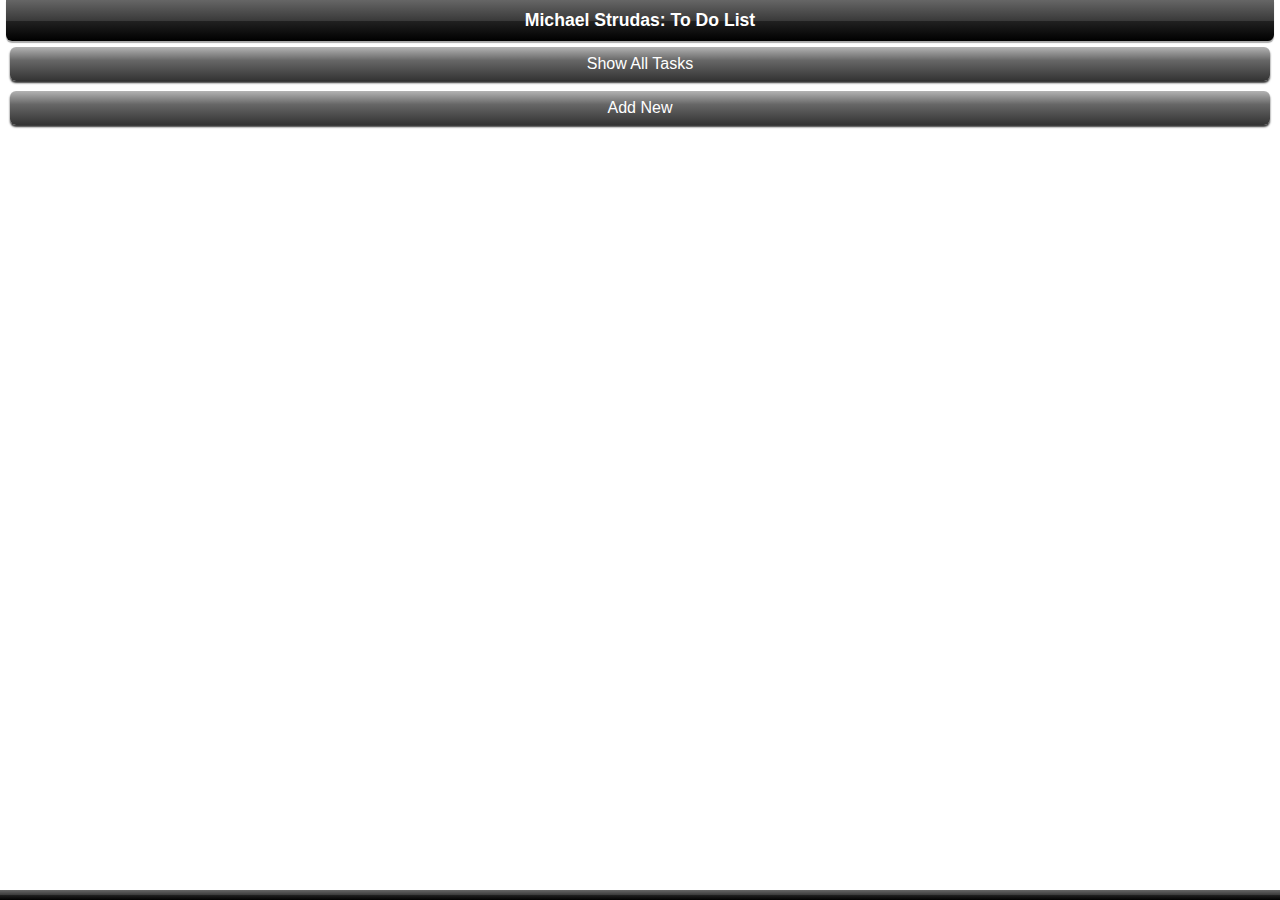
<file: www/index.html>
<html>
<head>
    <title>To Do List | Pro Web Apps</title>
    <meta name="viewport" content="width=device-width, initial-scale=1.0, maximum-scale=1.0, user-scalable=0" />
	<link rel="stylesheet" media="screen" href="css/proui.css" />
    <link rel="stylesheet" media="screen" href="css/todolist.css" />
    <script type="text/javascript" src="js/jquery-1.4.2.min.js"></script>
	<script type="text/javascript" src="js/jquery.validate.js"></script>
    <script type="text/javascript" src="js/prowebapps.js"></script>
    <script type="text/javascript" src="js/iscroll.js"></script>
	<script type="text/javascript" src="js/todolist.js"></script>
</head>
<body>
	<ul id="menu">
	</ul>
	<div id="main" class="view">
		<h1>Michael Strudas: To Do List</h1>
		<div class="task" style="display: none;">
			<h3>Task: <span class="task-name"></span></h3>
			<p class="task-description"></p>
			<p class="task-due">
				<label>DUE IN:</label>
				<span class="task-daysleft"></span>
			</p>
			<ul class="task-actions">
				<li class="right"><a href="#" class="task-complete">COMPLETE TASK</a></li>
				<li><a href="#" class="task-start">START WORKING</a></li>
			</ul>
		</div>
		<ul class="buttons">
			<li><a class="changeview" href="#alltasks">Show All Tasks</a></li>
			<li><a class="changeview" href="#add">Add New</a></li>
		</ul>
	</div>
	<div id="alltasks" class="view">
		<h1 class="fancy">Michael Strudas: All Tasks</h1>
                    <div id="wrapper">
		    <div id="scroller">
		<ul id="tasklist">
		</ul>
                    </div>
		</div>
	</div>
	<div id="add" class="view">
	    <h1 class="fancy">Michael Strudas: Create Task</h1>
		<div id="errors"></div>
	    <form id="taskentry">
	    <ul>
	        <li><input type="text" minlength="2" class="required" name="task[name]" id="taskname" placeholder="Task Name" value=""/></li>
	        <li>
	            <textarea name="task[description]" id="taskdesc" placeholder="Description" rows="5"></textarea>
	        </li>
	        <li><input type="text" class="required date" name="task[due]" id="taskdue" placeholder="Task Due" value="" /></li>
	        <li class="naked"><input type="submit" name="Save" /></li>
	    </ul>
	    </form>
	</div>
</body>
</html>
</file>
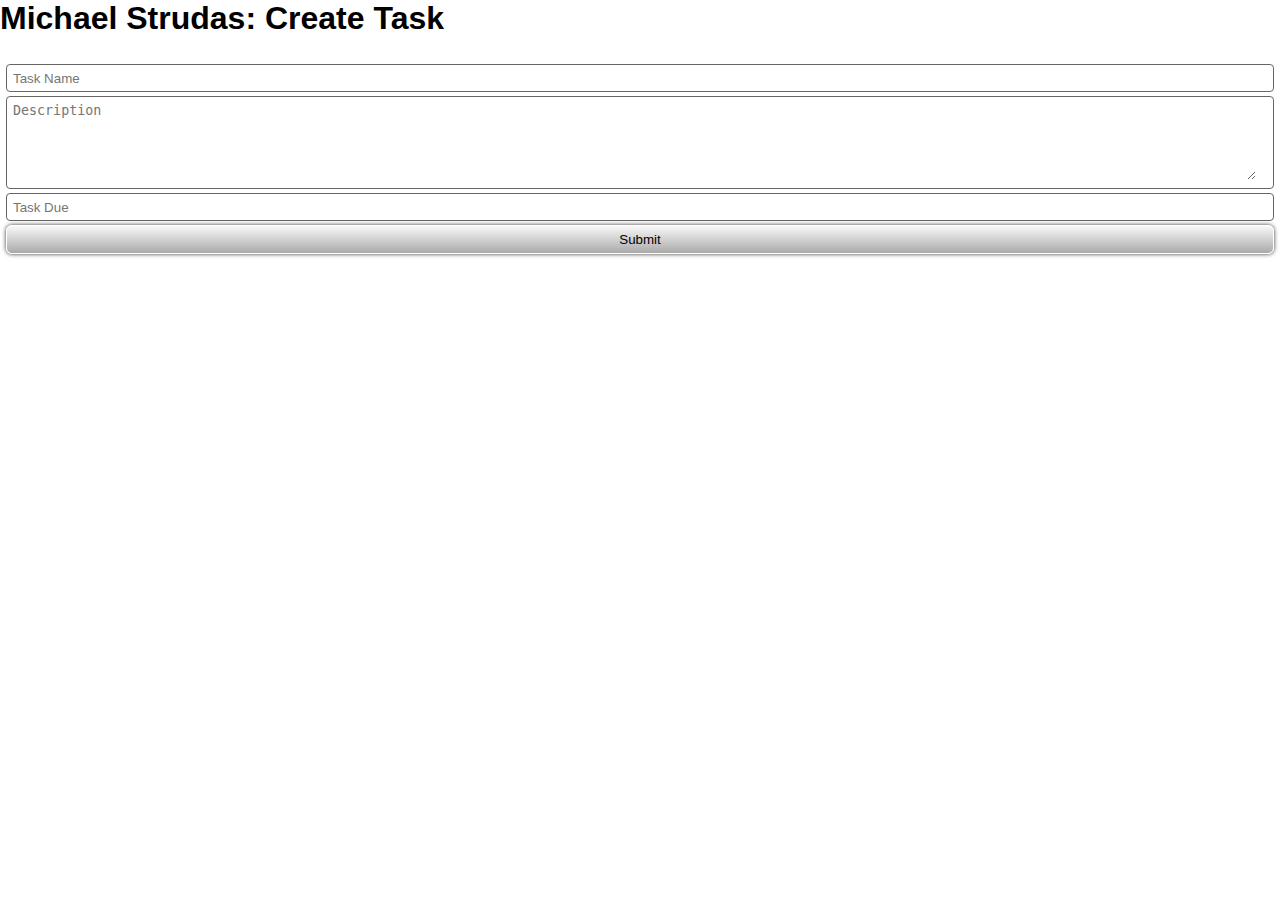
<file: www/create-task-form-validating.html>
<html>
<head>
    <title>Simple Mobile Web Page</title>
    <meta name="viewport" content="width=device-width, initial-scale=1.0, maximum-scale=1.0, user-scalable=0" />
    <link rel="stylesheet" media="screen" href="css/todolist.css" />
    <script type="text/javascript" src="js/date.js"></script>
    <script type="text/javascript" src="js/jquery-1.4.2.min.js"></script>
    <script type="text/javascript" src="js/jquery.validate.js"></script>
    <script type="text/javascript" src="js/todolist.js"></script>
</head>
<body>
    <h1 class="fancy">Michael Strudas: Create Task</h1>
	<div id="errors"></div>
    <form id="taskentry">
    <ul>
        <li><input type="text" class="required" minlength="2" name="task[name]" id="taskname" placeholder="Task Name"/></li>
        <li>
            <textarea name="task[description]" id="taskdesc" placeholder="Description" rows="5"></textarea>
        </li>
        <li><input type="text" class="required date" name="task[due]" id="taskdue" placeholder="Task Due" /></li>
        <li class="naked"><input type="submit" name="Save" /></li>
    </ul>
    </form>
</body>
</html>
</file>
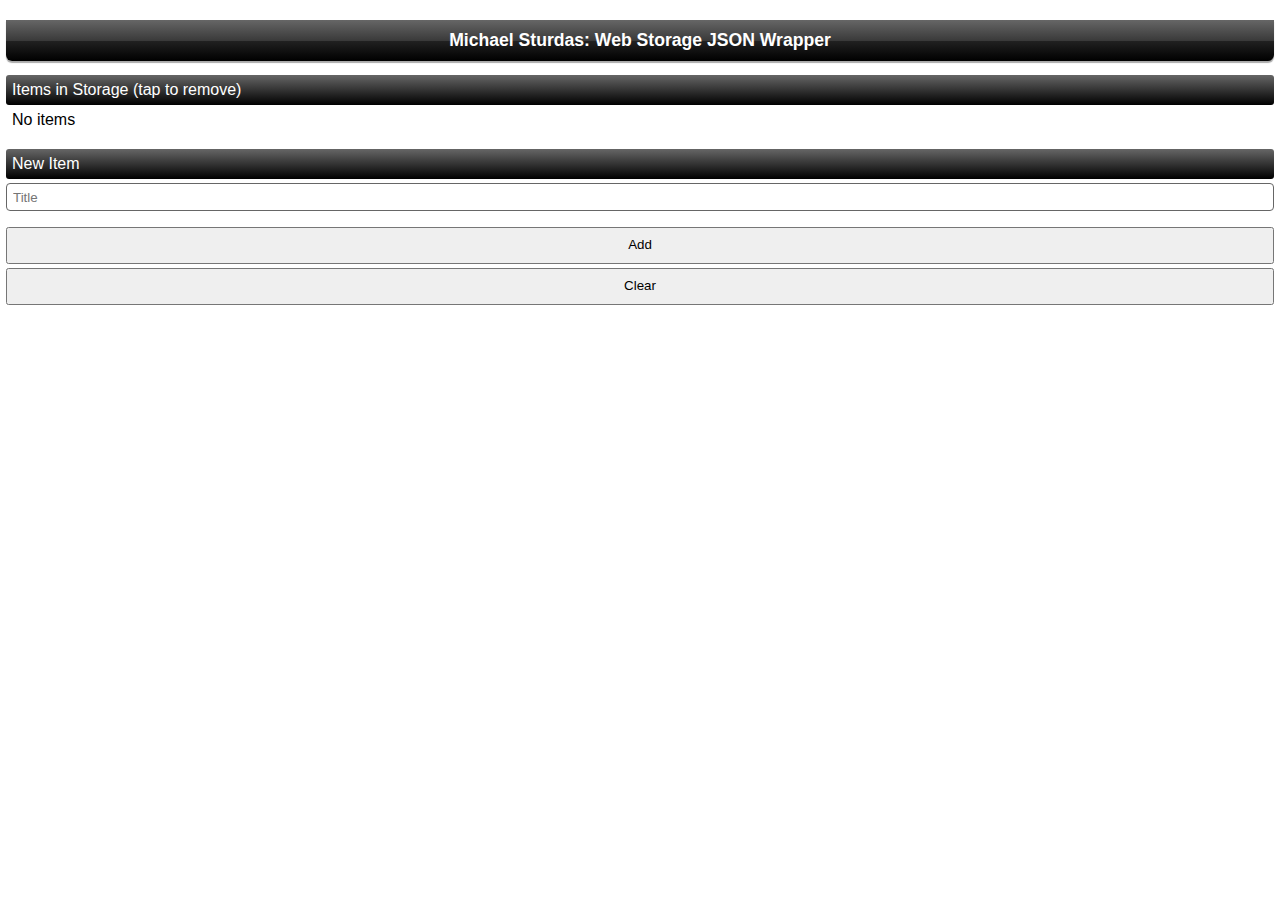
<file: www/webstorage.html>
<html>
<head>
    <title>Web Storage Tester</title>
    <meta name="viewport" content="width=device-width, initial-scale=1.0, maximum-scale=1.0, user-scalable=0" />
    <link rel="stylesheet" media="screen" href="css/snippets.css" />
    <script type="text/javascript" src="js/jquery-1.4.2.min.js"></script>
    <script type="text/javascript" src="js/json2.js"></script>
    <script type="text/javascript" src="js/prowebapps.js"></script>
    <script type="text/javascript" src="js/webstorage-test.js"></script>
</head>
<body>
    <h1 class="fancy">Michael Sturdas: Web Storage JSON Wrapper</h1>
    <ul id="items">
        <li class="header">Items in Storage (tap to remove)</li>
    </ul>
	<ul id="newitem">
        <li class="header">New Item</li>
        <li class="bordered"><input type="text" id="newtitle" placeholder="Title" /></li>
	</ul>
    <ul id="actions">
        <li><button id="add">Add</button></li>
        <li><button id="clear">Clear</button></li>
    </ul>
</body>
</html>
</file>
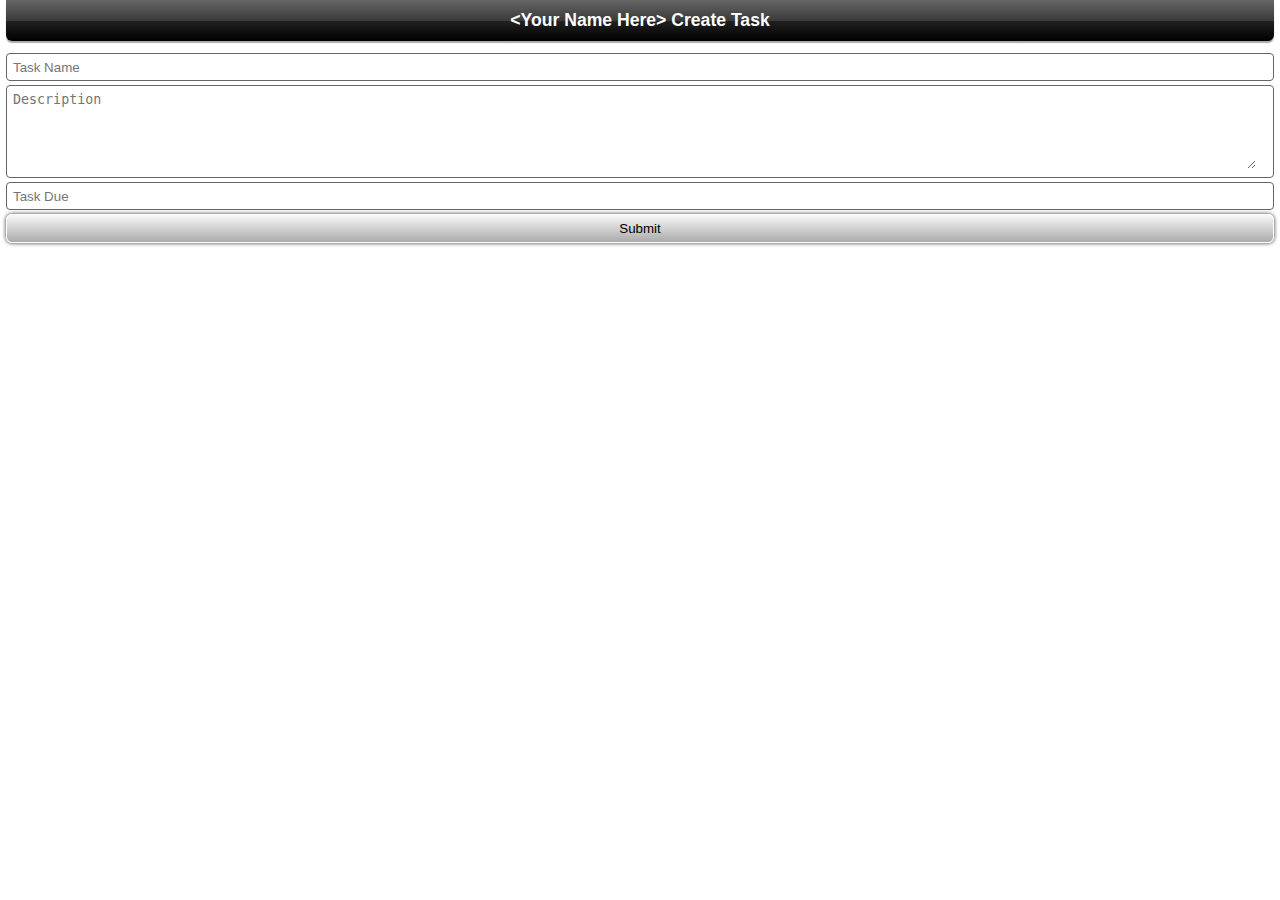
<file: www/snippets/Module2Milestone2/create-task-form-validating.html>
<html>
<head>
    <title>Simple Mobile Web Page</title>
    <meta name="viewport" content="width=device-width; initial-scale=1.0; maximum-scale=1.0; user-scalable=0;" />
    <link rel="stylesheet" media="screen" href="todolist.css" />
    <script type="text/javascript" src="../../js/jquery-1.4.2.min.js"></script>
	<script type="text/javascript" src="../../js/jquery.validate.js"></script>
	<script type="text/javascript" src="todolist.js"></script>
</head>
<body>
    <h1 class="fancy">&lt;Your Name Here&gt; Create Task</h1>
	<div id="errors"></div>
    <form id="taskentry">
    <ul>
        <li><input type="text" name="task[name]" id="taskname" placeholder="Task Name"/></li>
        <li>
            <textarea name="task[description]" id="taskdesc" placeholder="Description" rows="5"></textarea>
        </li>
        <li><input type="text" name="task[due]" id="taskdue" placeholder="Task Due" /></li>
        <li class="naked"><input type="submit" name="Save" /></li>
    </ul>
    </form>
</body>
</html>
</file>
<file: www/css/proui.css>
body {
    margin: 0px;
    font-family: Arial;
}

div.view {
    display: none;
    padding: 0 6px;
}

div#main {
    display: block;
}

h1.fancy, div.view h1 {
    background: -webkit-gradient(linear, left top, left bottom, color-stop(0.0, #666666), color-stop(0.5, #3A3A3A), color-stop(0.5, #222222), color-stop(1.0, #000000));
    -webkit-box-shadow: 0 2px 1px #AAAAAA;
    -webkit-border-bottom-left-radius: 6px;
    -webkit-border-bottom-right-radius: 6px;
    font-size: 1.1em;
    color: white;
    padding: 10px 8px;
    margin: 0 0 6px 0;
    text-align: center;
}

/* include the simple header styles (CHAPTER 8) */

h1.simple {
    font-size: 0.9em;
    padding: 8px 4px 4px 8px;
    background: #333333;
    color: #AAAAAA;
    border-bottom: 2px solid #AAAAAA;
    margin: 0 0 4px 0;
}

h1.floating {
    position: absolute; 
    width: 100%; 
    z-index: 100;
}

/* menu styles (CHAPTER 4) */

ul#menu {
    position: fixed;
    bottom: 0px;
    margin: 0;
    padding: 5px;
    list-style-type: none;
    background: -webkit-gradient(linear, left top, left bottom, color-stop(0.0, #666666), color-stop(0.5, #3A3A3A), color-stop(0.5, #222222), color-stop(1.0, #000000));;
    width: 100%;
}

ul#menu li {
    margin: 0;
    float: left;
    padding: 4px 10px 0 0;
}

ul#menu li a { 
    color: white;
    font-weight: bold;
}

/* button list styles (CHAPTER 4) */

ul.buttons {
    margin: 4px 0 0 0;
    padding: 0;
    list-style-type: none;
}

ul.buttons li {
    margin: 4px 4px 10px 4px;
}

ul.buttons li a {
    display: block;
    background: -webkit-gradient(linear, left top, left bottom, color-stop(0.0, #b3b3b3), color-stop(0.4, #666666), color-stop(1.0, #333333));;
    color: white;
    text-decoration: none;
    padding: 8px;
    text-align: center;
    -webkit-box-shadow: 0 2px 2px #333333;
    -webkit-border-radius: 6px;
}
</file>
<file: www/css/todolist.css>
body {
    margin: 0px;
    min-height: 480px;
    font-family: Arial;
}

form ul {
    margin: 0px;
    padding: 6px;
    list-style-type: none;
}

form ul li {
    margin: 0 0 4px 0;
    -webkit-border-radius: 4px;
    border: 1px solid #666666;
    padding: 4px;
}

form ul li.naked {
    -webkit-border-radius: 0px;
    border: 0;
    padding: 0;
}

input, textarea {
    -webkit-appearance: none;
    border: 0;
    width: 99%;
}

input.invalid, textarea.invalid {
    background: url(exclamation.png) no-repeat 2px 2px;
    padding-left: 22px;
}

#errors {
    margin: 8px 6px 2px 6px;
    padding: 6px 14px;
    background: -webkit-gradient(linear, left top, left bottom, color-stop(0.0, #cc0000), color-stop(0.7, #770022));
    -webkit-border-radius: 4px;
    color: white;
    display: none;
}

ul.errors-inline li {
    border: 0px;
    color: red;
    padding: 0px;
}

input[type=submit] {
    border: 1px solid white;
    background: -webkit-gradient(linear, left top, left bottom, color-stop(0.0, #F8F8F8), color-stop(1.0, #AAAAAA));
    -webkit-border-radius: 6px;
    -webkit-box-shadow: 0 0 4px #333333;
    width: 100%;
    padding: 6px;
}

.right {
    float: right;
}

/* task styling (chapter 4) */

div.task {
    margin: 8px 4px;
}

div.task h3 {
    border: 1px solid #ff6600;
    background: #ff7f2a;
    color: white;
    -webkit-border-top-left-radius: 5px;
    -webkit-border-top-right-radius: 5px;
    margin: 0;
    padding: 8px;
    font-size: 0.8em;
}

div.task p {
    margin: 0;
    background: #e6e6e6;
    border-left: 1px solid #b3b3b3;
    border-right: 1px solid #b3b3b3;
    padding: 8px;
}

p.task-due label {
    font-weight: bold;
    width: 70px;
    float: left;
}

p.notasks {
    text-align: center;
    color: green;
    font-weight: bold;
}

.overdue {
    color: red;
    font-weight: bold;
}

ul.task-actions {
    background: #b3b3b3;
    border: 1px solid #b3b3b3;
    color: white;
    padding: 8px;
    -webkit-border-bottom-left-radius: 5px;
    -webkit-border-bottom-right-radius: 5px;
    margin: 0;
    list-style-type: none;
}

ul.task-actions li a {
    color: white;
    text-decoration: none;
    font-weight: bold;
    font-size: 0.8em;
}

ul.task-actions li.right {
    padding: 4px 0 0 0;
}

/* all tasks display (chapter 04) */

ul#tasklist {
    margin: 0;
    padding: 0;
    list-style-type: none;
}

ul#tasklist > li {
    padding: 0;
    margin: 0;
    clear: both;
    background: #ececec;
}

ul#tasklist > li:nth-child(2n) {
    background: #cccccc;
}

ul#tasklist .task-header {
    padding: 19px 0px 17px 10px;
}

ul#tasklist .task-details {
    clear: both;
    background: #333333;
    color: white;
    padding: 8px;
    display: none;
}

ul#tasklist .task-details a {
    color: white;
    text-decoration: none;
    font: bold 0.8em Arial;
    margin: 6px 0 0 0;
}

/* calendar list formatter (chapter 04) */

ul.calendar {
    -webkit-border-radius: 4px;
    -webkit-box-shadow: 0 0 2px #333333;
    background: -webkit-gradient(linear, left top, left bottom, color-stop(0.0, #F8F8F8), color-stop(1.0, #AAAAAA));
    margin: 6px 6px 6px 0;
    padding: 0 6px;
    list-style-type: none;
}

ul.calendar li {
    margin: 0;
    padding: 0;
    text-align: center;
    font-weight: bold;
    font-size: 0.7em;
}

ul.calendar li.day {
    font-size: 0.85em;
    padding: 1px 0 0 0;
}

#wrapper {
    position:relative;
    z-index:1;
    width:auto;
    height:200;
    overflow:hidden;
}
</file>
<file: www/css/snippets.css>
body {
    margin: 0px;
    margin-top: 20px;
    min-height: 480px;
    font-family: Arial;
}

h1.simple {
    font-size: 0.9em;
    padding: 8px 4px 4px 8px;
    background: #333333;
    color: #AAAAAA;
    border-bottom: 2px solid #AAAAAA;
    margin: 0 0 4px 0;
}

h1.fancy {
    background: -webkit-gradient(linear, left top, left bottom, color-stop(0.0, #666666), color-stop(0.5, #3A3A3A), color-stop(0.5, #222222), color-stop(1.0, #000000));
    -webkit-box-shadow: 0 2px 1px #AAAAAA;
    -webkit-border-bottom-left-radius: 6px;
    -webkit-border-bottom-right-radius: 6px;
    font-size: 1.1em;
    color: white;
    padding: 10px 8px;
    margin: 0 6px 6px 6px;
    text-align: center;
}

ul {
    margin: 0;
    padding: 4px;
    list-style-type: none;
}

ul li {
    margin: 0;
    padding: 2px 6px;
}

ul li.header {
    background: -webkit-gradient(linear, left top, left bottom, color-stop(0.0, #666666), color-stop(1.0, #000000));
    color: white;
    font-style: bold;
    padding: 6px;
    -webkit-border-radius: 3px;
    margin-top: 2px;
}

ul li label {
    width: 120px;
    float: left;
    clear: left;
}

ul#actions li {
    padding: 0px;
}

button {
    width: 100%;
    padding: 8px 0 10px 0;
}

/* form element styles */

ul {
    margin: 0px;
    padding: 6px;
    list-style-type: none;
}

ul li {
    margin: 0 0 4px 0;
}

ul li.bordered {
    -webkit-border-radius: 4px;
    border: 1px solid #666666;
    padding: 4px;
}

input, textarea {
    -webkit-appearance: none;
    border: 0;
    width: 99%;
}
</file>
<file: www/snippets/Module2Milestone2/todolist.css>
body {
    margin: 0px;
    min-height: 480px;
    font-family: Arial;
}

form ul {
    margin: 0px;
    padding: 6px;
    list-style-type: none;
}

form ul li {
    margin: 0 0 4px 0;
    -webkit-border-radius: 4px;
    border: 1px solid #666666;
    padding: 4px;
}

form ul li.naked {
    -webkit-border-radius: 0px;
    border: 0;
    padding: 0;
}

input, textarea {
    -webkit-appearance: none;
    border: 0;
    width: 99%;
}

input.invalid, textarea.invalid {
    background: url(exclamation.png) no-repeat 2px 2px;
    padding-left: 22px;
}

#errors {
    margin: 8px 6px 2px 6px;
    padding: 6px 14px;
    background: -webkit-gradient(linear, left top, left bottom, color-stop(0.0, #cc0000), color-stop(0.7, #770022));
    -webkit-border-radius: 4px;
    color: white;
    display: none;
}

ul.errors-inline li {
    border: 0px;
    color: red;
    padding: 0px;
}

input[type=submit] {
    border: 1px solid white;
    background: -webkit-gradient(linear, left top, left bottom, color-stop(0.0, #F8F8F8), color-stop(1.0, #AAAAAA));
    -webkit-border-radius: 6px;
    -webkit-box-shadow: 0 0 4px #333333;
    width: 100%;
    padding: 6px;
}

h1.simple {
    font-size: 0.9em;
    padding: 8px 4px 4px 8px;
    background: #333333;
    color: #AAAAAA;
    border-bottom: 2px solid #AAAAAA;
    margin: 0 0 4px 0;
}

h1.fancy {
    background: -webkit-gradient(linear, left top, left bottom, color-stop(0.0, #666666), color-stop(0.5, #3A3A3A), color-stop(0.5, #222222), color-stop(1.0, #000000));
    -webkit-box-shadow: 0 2px 1px #AAAAAA;
    -webkit-border-bottom-left-radius: 6px;
    -webkit-border-bottom-right-radius: 6px;
    font-size: 1.1em;
    color: white;
    padding: 10px 8px;
    margin: 0 6px 6px 6px;
    text-align: center;
}
</file>
